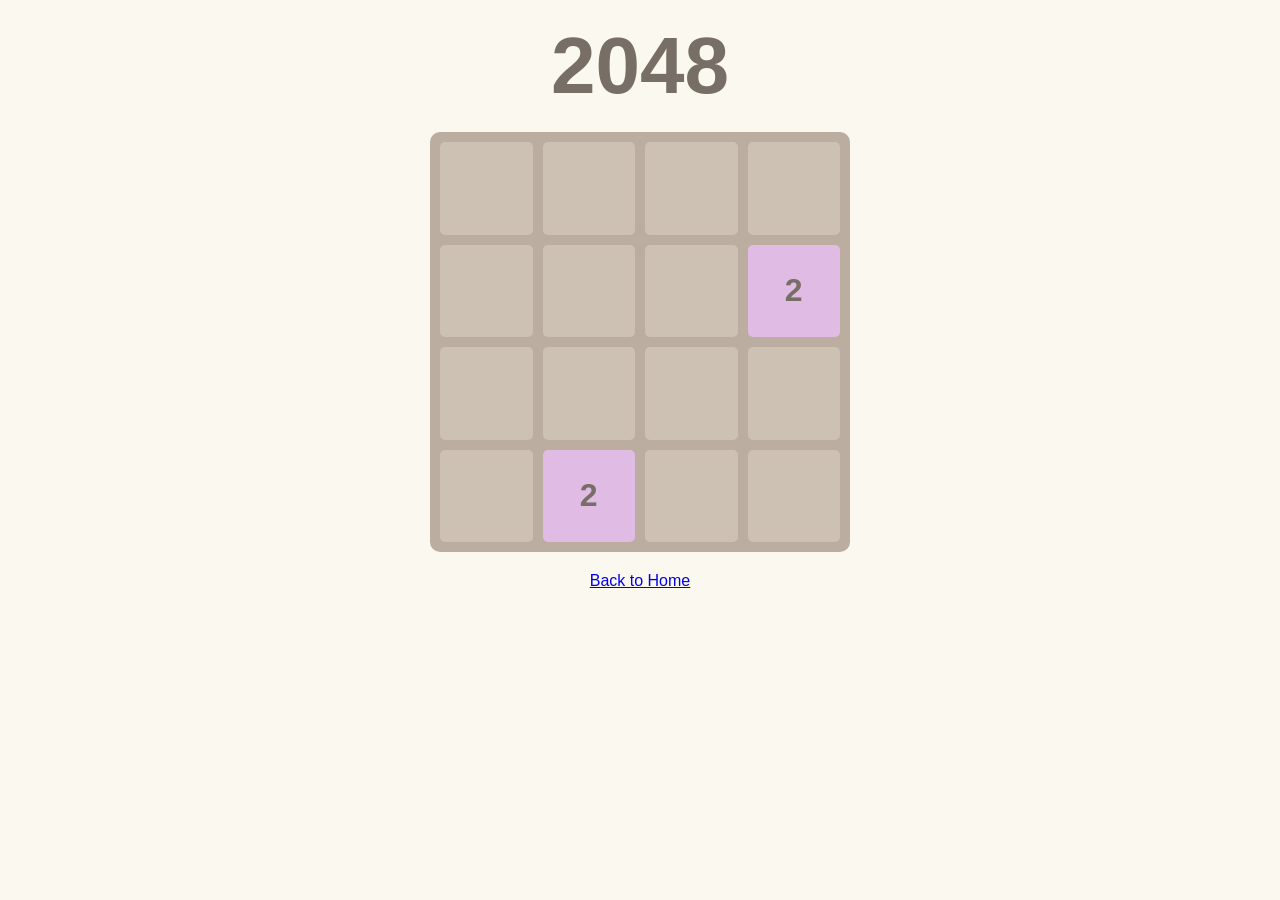
<file: Ai.html>
<!DOCTYPE html>
<html lang="en">
<head>
<meta charset="UTF-8">
<title>2048 Game</title>
<style>
  body {
    font-family: 'Clear Sans', 'Helvetica Neue', Arial, sans-serif;
    text-align: center;
    background: #faf8ef;
    color: #776e65;
  }

  h1 {
    font-size: 80px;
    margin: 20px 0;
  }

  #game {
    width: 400px;
    height: 400px;
    margin: 20px auto;
    display: grid;
    grid-template-columns: repeat(4, 1fr);
    grid-template-rows: repeat(4, 1fr);
    gap: 10px;
    background: #bbada0;
    padding: 10px;
    border-radius: 10px;
    position: relative;
  }

  .tile {
    width: 100%;
    height: 100%;
    background: #cdc1b4;
    display: flex;
    justify-content: center;
    align-items: center;
    font-size: 32px;
    font-weight: bold;
    border-radius: 5px;
    color: white;
  }

  /* Specific text color for lighter backgrounds to keep it readable */
  .tile-2, .tile-4, .tile-8, .tile-32, .tile-128 {
    color: #776e65;
  }

  /* Updated Color Palette */
  .tile-2    { background: #E0BBE4; } /* Purple */
  .tile-4    { background: #957dad; } /* Blue */
  .tile-8    { background: #AEEEEE; } /* Turquoise */
  .tile-16   { background: #98fb98; } /* Green */
  .tile-32   { background: #ffeb3b; } /* Yellow */
  .tile-64   { background: #ff9800; } /* Distinct Orange */
  .tile-128  { background: #ffdab9; } /* Distinct Peach */
  .tile-256  { background: #ffb7ce; } /* Pink (Swapped) */
  .tile-512  { background: #ff6961; } /* Red (Swapped) */
  .tile-1024 { background: #8b0000; } /* Dark Red */
  .tile-2048 { background: #000000; color: white; } /* Black */

</style>
</head>
<body>

<h1>2048</h1>
<div id="game"></div>

<script>
  const game = document.getElementById("game");
  let grid = [];
  let won = false;

  const colorMap = {
    2: "tile-2", 4: "tile-4", 8: "tile-8", 16: "tile-16",
    32: "tile-32", 64: "tile-64", 128: "tile-128", 256: "tile-256",
    512: "tile-512", 1024: "tile-1024", 2048: "tile-2048"
  };

  function init() {
    grid = Array(4).fill().map(() => Array(4).fill(0));
    won = false;
    addNumber();
    addNumber();
    draw();
  }

  function draw() {
    game.innerHTML = "";
    grid.forEach(row => {
      row.forEach(cell => {
        const div = document.createElement("div");
        div.classList.add("tile");
        if (cell > 0) {
          div.textContent = cell;
          div.classList.add(colorMap[cell] || "tile-2048");
        }
        game.appendChild(div);
      });
    });
  }

  function addNumber() {
    let empty = [];
    for (let r = 0; r < 4; r++) {
      for (let c = 0; c < 4; c++) {
        if (grid[r][c] === 0) empty.push({r, c});
      }
    }
    if (empty.length === 0) return;
    let spot = empty[Math.floor(Math.random() * empty.length)];
    grid[spot.r][spot.c] = Math.random() < 0.9 ? 2 : 4;
  }

  function slide(row) {
    row = row.filter(v => v);
    for (let i = 0; i < row.length - 1; i++) {
      if (row[i] === row[i+1]) {
        row[i] *= 2;
        row[i+1] = 0;
        if (row[i] === 2048 && !won) {
            won = true;
            setTimeout(() => alert("You Win! 2048!"), 100);
        }
      }
    }
    return row.filter(v => v).concat(Array(4 - row.filter(v => v).length).fill(0));
  }

  function rotate() {
    grid = grid[0].map((_, i) => grid.map(row => row[i])).reverse();
  }

  function moveLeft() {
    let oldGrid = JSON.stringify(grid);
    grid = grid.map(row => slide(row));
    return oldGrid !== JSON.stringify(grid);
  }

  function checkGameOver() {
    for (let r = 0; r < 4; r++) {
        for (let c = 0; c < 4; c++) {
            if (grid[r][c] === 0) return false;
        }
    }
    for (let r = 0; r < 4; r++) {
        for (let c = 0; c < 4; c++) {
            if (c < 3 && grid[r][c] === grid[r][c+1]) return false;
            if (r < 3 && grid[r][c] === grid[r+1][c]) return false;
        }
    }
    return true;
  }

  function move(direction) {
    for (let i = 0; i < direction; i++) rotate();
    let changed = moveLeft();
    for (let i = 0; i < (4 - direction) % 4; i++) rotate();

    if (changed) {
        addNumber();
        draw();
        if (checkGameOver()) {
            setTimeout(() => alert("Game Over! No more moves."), 100);
        }
    }
  }

  document.addEventListener("keydown", e => {
    if (e.key === "ArrowLeft") move(0);
    if (e.key === "ArrowUp") move(1);
    if (e.key === "ArrowRight") move(2);
    if (e.key === "ArrowDown") move(3);
  });

  init();
</script>

<a href ="index.html">Back to Home</a>

</body>
</html>
</file>
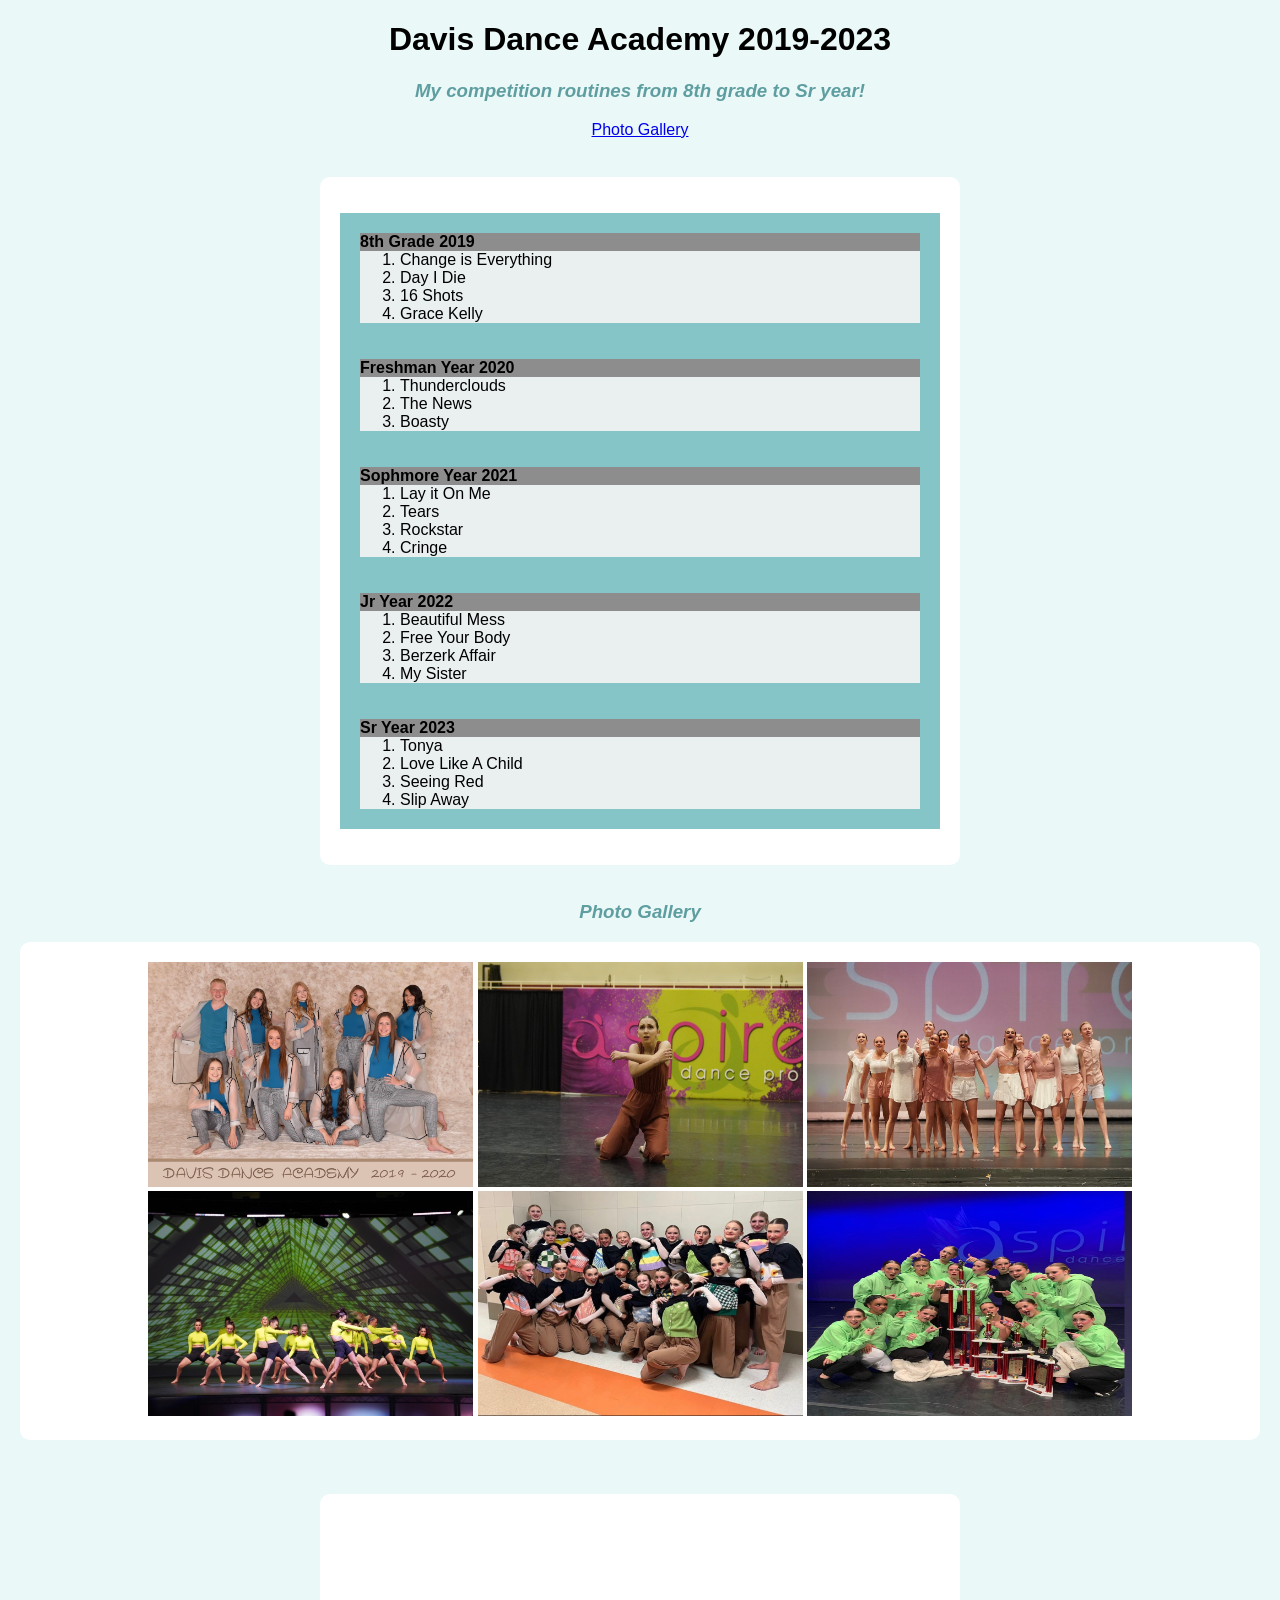
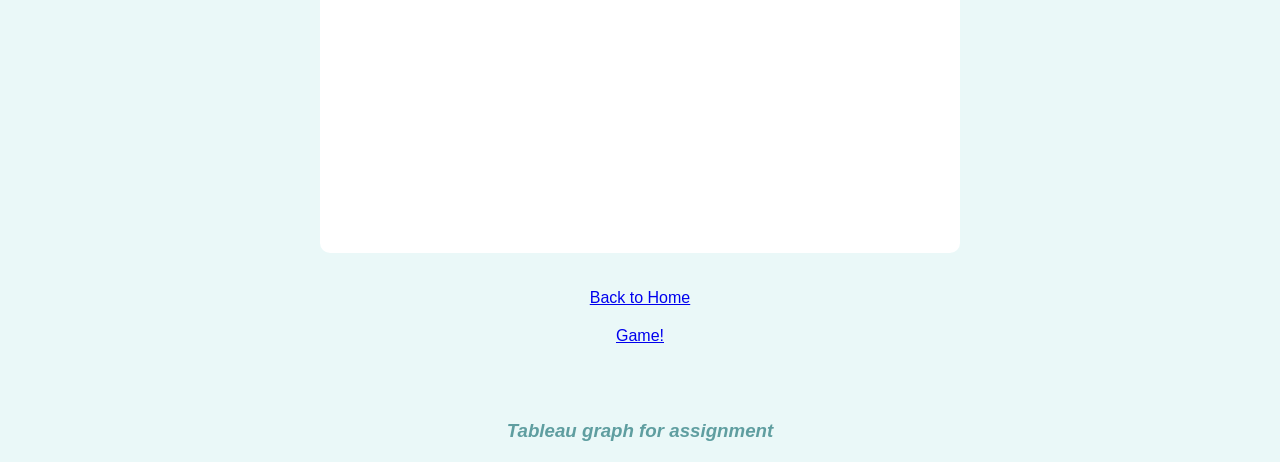
<file: fromScratch.html>
<!DOCTYPE html>
<html lang="en">
<head>
    <meta charset="UTF-8">
    <meta name="viewport" content="width=device-width, initial-scale=1.0">
    <title>Dance</title>
     <link href="css/myStyles.css" rel="stylesheet"/>
    </head>
</head>
<body>
    <h1>Davis Dance Academy 2019-2023</h1>
    <h3> My competition routines from 8th grade to Sr year!</h3>
    <a href = "#pics"> Photo Gallery</a>
    <br>
<div class = "container">
<ul>
    <li class = "emphasizedText">8th Grade 2019 </li>
        <ol>
            <li>Change is Everything</li>
            <li>Day I Die</li>
            <li>16 Shots</li>
            <li>Grace Kelly</li>
        </ol>
    <br>
    <br>
    <li class = "emphasizedText">Freshman Year 2020</li>
        <ol>
            <li>Thunderclouds</li>
            <li>The News</li>
            <li>Boasty</li>
        </ol>
    <br>
    <br>
    <li class = "emphasizedText">Sophmore Year 2021</li>
        <ol>
            <li>Lay it On Me</li>
            <li>Tears</li>
            <li>Rockstar</li>
            <li>Cringe</li>
        </ol>
    <br>
    <br>
    <li class = "emphasizedText">Jr Year 2022</li>
        <ol>
            <li>Beautiful Mess</li>
            <li>Free Your Body</li>
            <li>Berzerk Affair</li>
            <li>My Sister</li>
        </ol>
    <br>
    <br>
    <li class = "emphasizedText">Sr Year 2023 </li>
        <ol>
            <li>Tonya</li>
            <li>Love Like A Child</li>
            <li>Seeing Red</li>
            <li>Slip Away</li>
        </ol>
</ul>
</div>
<br>

<h3 id = 'pics'>Photo Gallery</h3>
<div class = "container pics">
<img src ="assets/img/tc.jpg" alt="Thunderclouds" width = "325" height ="225" >
<img src ="assets/img/solo.jpg" alt = "Cringe" width = "325" height ="225">
<img src="assets/img/liom.jpg" alt = "Lay it On Me" width = "325" height ="225">
<img src = "assets/img/fyb.jpg" alt = "Free Your Body" width = "325" height ="225">
<img src = "assets/img/tank.jpg" alt = "Love Like a Child" width = "325" height ="225">
<img src = "assets/img/win.jpg" alt = "Win" width = "325" height ="225">
</div> 

<br>
<br>
<br>

<div class = "container video">
<iframe width="560" height="315" 
src="https://www.youtube.com/embed/VadbR8kS67g?si=36aEfclQ_Fa030zN" 
title="YouTube video player" 
frameborder="0" 
allow="accelerometer; autoplay; clipboard-write; encrypted-media; gyroscope; picture-in-picture" 
allowfullscreen>
</iframe>
</div>

<br>
<br>

<a href = "index.html"> Back to Home</a>
<a href ="Ai.html">Game!</a>

<br>
<br>

<h3>Tableau graph for assignment</h3>
<div class='tableau' id='viz1776280730700' style='position: relative'><noscript>
    <a href='#'><img alt='8 ' 
    src='https:&#47;&#47;public.tableau.com&#47;static&#47;images&#47;Bo&#47;Book1_17762807161990&#47;8&#47;1_rss.png' style='border: none' />
</a></noscript><object class='tableauViz'  style='display:none;'><param name='host_url' value='https%3A%2F%2Fpublic.tableau.com%2F' />
     <param name='embed_code_version' value='3' /> 
     <param name='site_root' value='' />
     <param name='name' value='Book1_17762807161990&#47;8' />
     <param name='tabs' value='no' />
     <param name='toolbar' value='yes' />
     <param name='static_image' value='https:&#47;&#47;public.tableau.com&#47;static&#47;images&#47;Bo&#47;Book1_17762807161990&#47;8&#47;1.png' />
     <param name='animate_transition' value='yes' />
     <param name='display_static_image' value='yes' />
     <param name='display_spinner' value='yes' />
     <param name='display_overlay' value='yes' />
     <param name='display_count' value='yes' />
     <param name='language' value='en-US' />
     <param name='filter' value='publish=yes' />
    </object></div>                
<script type='text/javascript'>                   
 var divElement = document.getElementById('viz1776280730700');                    
 var vizElement = divElement.getElementsByTagName('object')[0];                   
vizElement.style.width='100%';vizElement.style.height=(divElement.offsetWidth*0.75)+'px';                    
var scriptElement = document.createElement('script');                   
scriptElement.src = 'https://public.tableau.com/javascripts/api/viz_v1.js';                    
vizElement.parentNode.insertBefore(scriptElement, vizElement);               
 </script>

</body>
</html>
</file>
<file: css/myStyles.css>
body{
    background-color:rgb(234, 248, 248);
    font-family: Verdana, Geneva, Tahoma, sans-serif;
    margin: 20px;
}

h1{
    text-align:center ;
}


h3{
    text-align: center;
    font-style: italic;
    color:cadetblue;
}

a{
    display:block;
    text-align: center;
    margin-bottom: 20px;
}

.container{
    background-color: white;
    padding: 20px;
    border-radius: 10px;
    max-width: 600px;
    margin: 0 auto;
    text-align: left;
}

ul{
    background-color: rgb(133, 197, 199);
    padding: 20px;
    list-style-type: none;
}

ol{
    background-color:rgb(234, 239, 239);
}

.emphasizedText{
    font-weight: bold;
    background-color: rgb(142, 141, 141);
}

.pics{
    text-align: center;
    max-width: 1200px;
}

.video{
    text-align: center;
}

.tableau{
    text-align: center;
}
</file>
